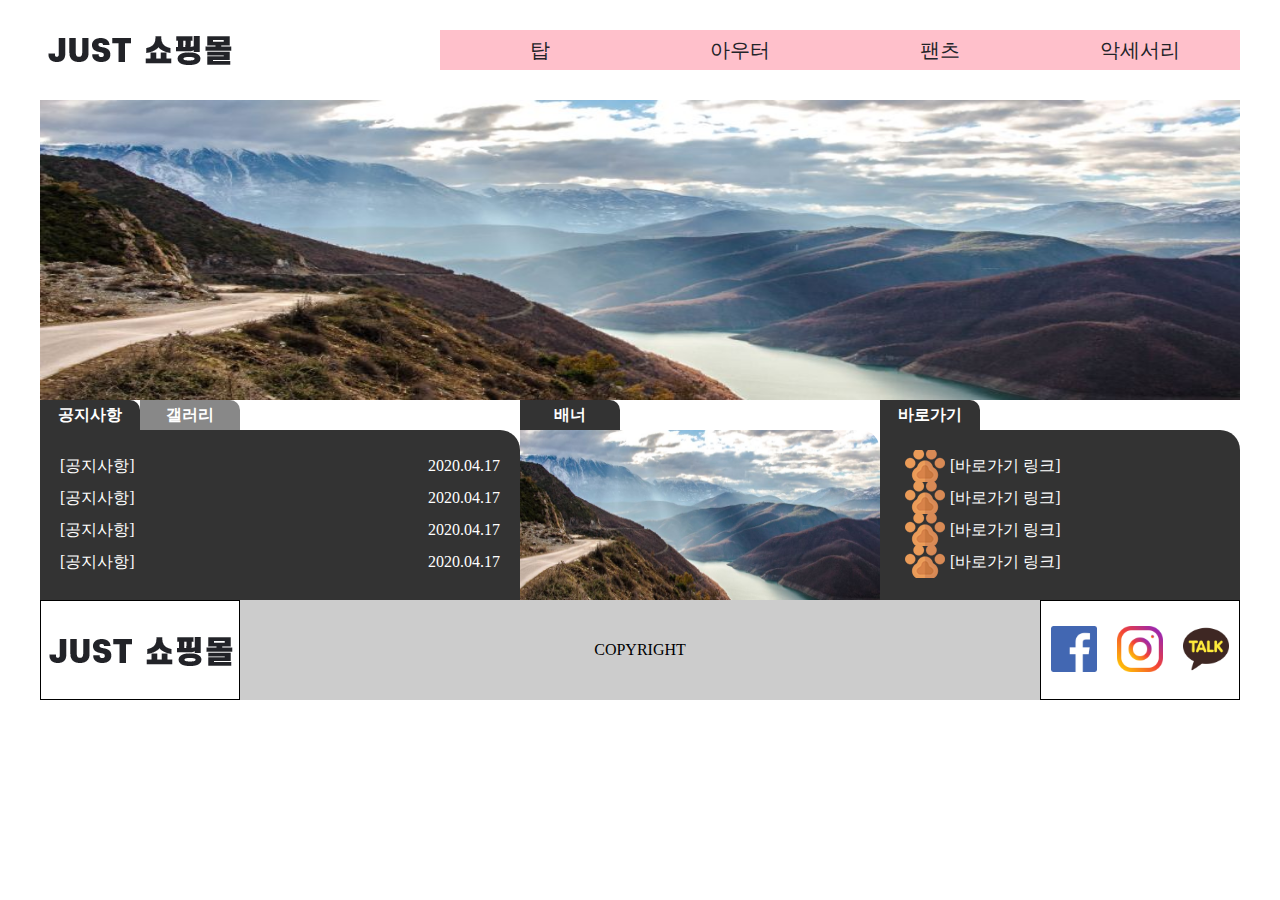
<file: A-1/index.html>
<!DOCTYPE html>
<html lang="en">
<head>
  <meta charset="UTF-8">
  <title>::A-1::</title>
  <link rel="stylesheet" href="css/style.css">
  <script src="https://ajax.googleapis.com/ajax/libs/jquery/3.4.1/jquery.min.js"></script>
  <script src="js/script.js"></script>
</head>
<body>
 <div class="modal">
   <div class="modal_inner">
     <h2 class="tit">[공지사항] <span class="day">2020.04.17</span></h2>
     <p class="txt">Lorem ipsum dolor sit amet, consectetur adipisicing elit. Velit dolores quibusdam ipsum nobis quae ea nesciunt temporibus, fugit quos. Autem nemo harum placeat ullam saepe, temporibus eos facere deleniti inventore.</p>
     <button type="button" class="btn">X</button>
   </div>
 </div>
  <div id="wrap">
    <header id="header" class="clearfix">
      <div class="logo"><a href="#">
        <img src="images/logo.png" alt="logo">
      </a></div>
      <nav class="nav">
        <ul class="clearfix">
          <li><a href="#">탑</a>
            <ul class="submenu clearfix">
              <li><a href="#">블라우스</a></li>
              <li><a href="#">티</a></li>
              <li><a href="#">셔츠</a></li>
              <li><a href="#">니트</a></li>
            </ul>
          </li>
          <li><a href="#">아우터</a>
            <ul class="submenu clearfix">
              <li><a href="#">자켓</a></li>
              <li><a href="#">코트</a></li>
              <li><a href="#">가디건</a></li>
              <li><a href="#">머플러</a></li>
            </ul>
          </li>
          <li><a href="#">팬츠</a>
            <ul class="submenu clearfix">
              <li><a href="#">청바지</a></li>
              <li><a href="#">짧은바지</a></li>
              <li><a href="#">긴바지</a></li>
              <li><a href="#">레깅스</a></li>
            </ul>
          </li>
          <li><a href="#">악세서리</a>
            <ul class="submenu clearfix">
              <li><a href="#">귀고리</a></li>
              <li><a href="#">목걸이</a></li>
              <li><a href="#">반지</a></li>
              <li><a href="#">팔찌</a></li>
            </ul>
          </li>
        </ul>
      </nav>
    </header>
    <section id="banner">
      <ul>
        <li><img src="images/slide1.jpg" alt="slide1"></li>
        <li><img src="images/slide2.jpg" alt="slide2"></li>
        <li><img src="images/slide3.jpg" alt="slide3"></li>
      </ul>
    </section>
    <section id="content" class="clearfix">
      <div class="cont1">
        <h2 class="on"><a href="#">공지사항</a></h2>
        <ul class="notice on">
          <li><a href="#">[공지사항]
          <span class="day">2020.04.17</span></a></li>
          <li><a href="#">[공지사항]
          <span class="day">2020.04.17</span></a></li>
          <li><a href="#">[공지사항]
          <span class="day">2020.04.17</span></a></li>
          <li><a href="#">[공지사항]
          <span class="day">2020.04.17</span></a></li>
        </ul>
        <h2 class=""><a href="#">갤러리</a></h2>
        <ul class="gal clearfix">
          <li><a href="#"><img src="images/gal1.png" alt="gal1"></a></li>
          <li><a href="#"><img src="images/gal2.png" alt="gal2"></a></li>
          <li><a href="#"><img src="images/gal3.png" alt="gal3"></a></li>
        </ul>
      </div>
      <div class="cont2">
         <h2><a href="#">배너</a></h2>
        <img src="images/slide1.jpg" alt="banner">
      </div>
      <div class="cont3">
        <h2><a href="#">바로가기</a></h2>
        <ul class="link">
          <li><a href="#">[바로가기 링크]</a></li>
          <li><a href="#">[바로가기 링크]</a></li>
          <li><a href="#">[바로가기 링크]</a></li>
          <li><a href="#">[바로가기 링크]</a></li>
        </ul>
      </div>
    </section>
    <footer id="footer" class="clearfix">
      <div class="foot1"><a href="#"><img src="images/logo.png" alt="logo"></a></div>
      <div class="foot2">COPYRIGHT</div>
      <div class="foot3">
        <ul class="clearfix">
          <li><a href="#">
          <img src="images/facebook.png" alt="sns1">
          </a></li>
          <li><a href="#">
          <img src="images/instagram.png" alt="sns2">
          </a></li>
          <li><a href="#">
          <img src="images/kakao-talk.png" alt="sns3">
          </a></li>
        </ul>
      </div>
    </footer>
  </div>
</body>
</html>
</file>
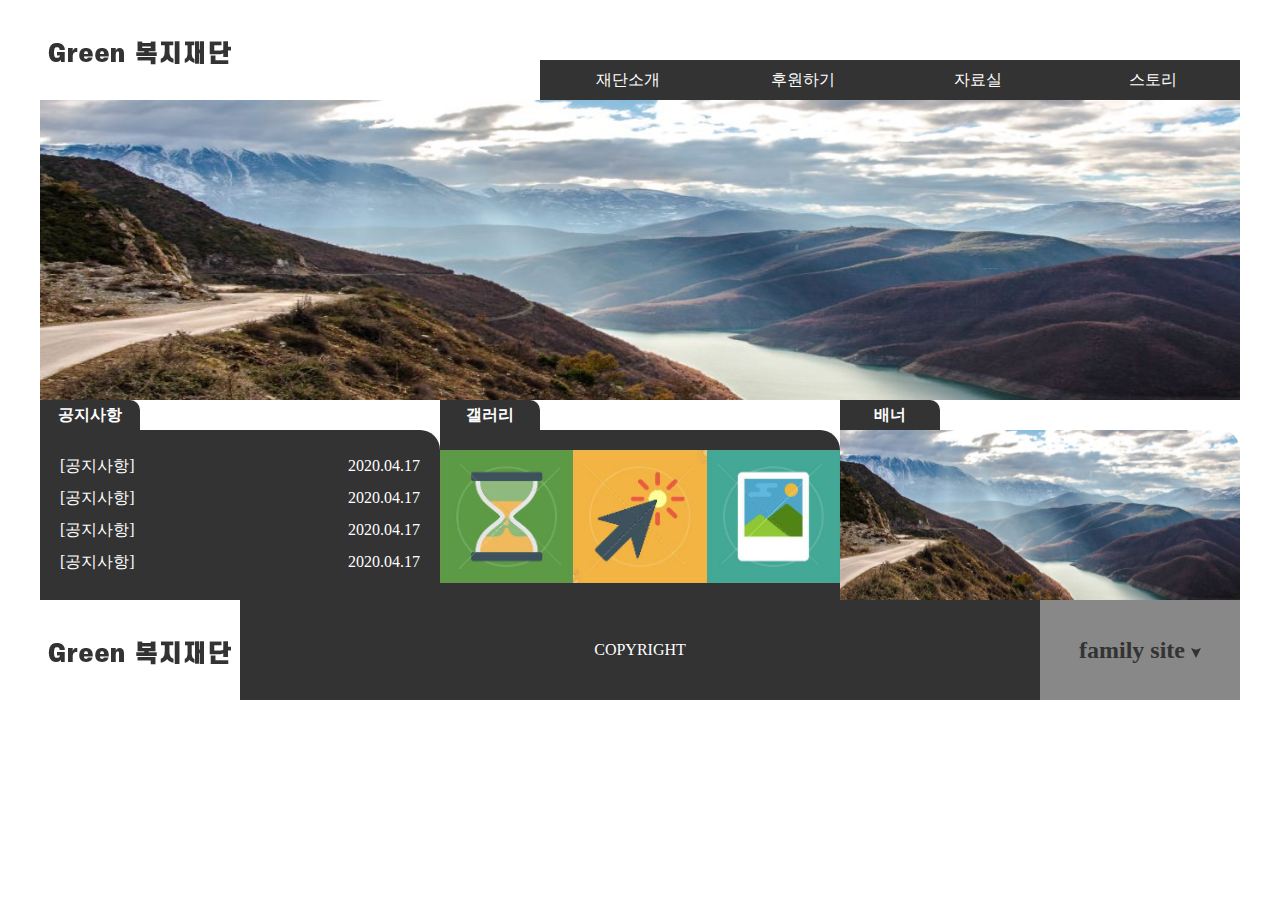
<file: A-2/index.html>
<!DOCTYPE html>
<html lang="en">
<head>
  <meta charset="UTF-8">
  <title>::A-2::</title>
  <link rel="stylesheet" href="css/style.css">
  <script src="https://ajax.googleapis.com/ajax/libs/jquery/3.4.1/jquery.min.js"></script>
  <script src="js/script.js"></script>
</head>
<body>
 <div class="modal">
   <div class="madal_inner">
     <h2>[공지사항] <span class="day">2020.04.17</span></h2>
     <p>Lorem ipsum dolor sit amet, consectetur adipisicing elit. Sunt id ea assumenda alias officia molestias hic a, inventore adipisci quo eaque facilis sequi repudiandae. Totam corporis quisquam harum! In, tenetur!</p>
     <button type="button" class="btn">X</button>
   </div>
 </div>
  <div id="wrap">
    <header id="header" class="clearfix">
      <div class="logo">
        <a href="index.html">
          <img src="images/logo.png" alt="logo">
        </a>
      </div>
      <nav class="nav">
        <ul class="clearfix">
          <li><a href="#">재단소개</a>
            <ul class="submenu clearfix">
              <li><a href="#">설립취지</a></li>
              <li><a href="#">연혁</a></li>
              <li><a href="#">찾아오시는길</a></li>
            </ul>
          </li>
          <li><a href="#">후원하기</a>
            <ul class="submenu clearfix">
              <li><a href="#">국내후원</a></li>
              <li><a href="#">국외후원</a></li>
              <li><a href="#">맞춤후원</a></li>
            </ul>
          </li>
          <li><a href="#">자료실</a>
            <ul class="submenu clearfix">
              <li><a href="#">서식자료실</a></li>
              <li><a href="#">사진자료실</a></li>
              <li><a href="#">후원양식</a></li>
            </ul>
          </li>
          <li><a href="#">스토리</a>
            <ul class="submenu clearfix">
              <li><a href="#">웹진</a></li>
              <li><a href="#">보고서</a></li>
              <li><a href="#">나의 후원</a></li>
            </ul>
          </li>
        </ul>
      </nav>
    </header>
    <section id="banner">
      <ul>
        <li><img src="images/slide1.jpg" alt="slide1"></li>
        <li><img src="images/slide2.jpg" alt="slide2"></li>
        <li><img src="images/slide3.jpg" alt="slide3"></li>
      </ul>
    </section>
    <section id="content" class="clearfix">
      <div class="cont1">
        <h2><a href="#">공지사항</a></h2>
        <ul class="notice clearfix">
          <li><a href="#">[공지사항]
          <span class="day">2020.04.17</span></a></li>
          <li><a href="#">[공지사항]
          <span class="day">2020.04.17</span></a></li>
          <li><a href="#">[공지사항]
          <span class="day">2020.04.17</span></a></li>
          <li><a href="#">[공지사항]
          <span class="day">2020.04.17</span></a></li>
        </ul>
      </div>
      <div class="cont2">
       <h2><a href="#">갤러리</a></h2>
        <ul class="clearfix">
          <li><a href="#">
            <img src="images/gal1.png" alt="gal1">
          </a></li>
          <li><a href="#">
            <img src="images/gal2.png" alt="gal2">
          </a></li>
          <li><a href="#">
            <img src="images/gal3.png" alt="gal3">
          </a></li>
        </ul>
      </div>
      <div class="cont3">
        <h2><a href="#">배너</a></h2>
        <img src="images/slide1.jpg" alt="banner">
      </div>
    </section>
    <footer id="footer">
      <div class="foot1"><a href="#">
        <img src="images/logo.png" alt="logo">
      </a></div>
      <div class="foot2">COPYRIGHT</div>
      <div class="foot3">
        <h2>family site <span><img src="images/span.png" alt="더보기"></span></h2>
        <ul class="site">
          <li><a href="#">네이버</a></li>
          <li><a href="#">다음</a></li>
          <li><a href="#">구글</a></li>
        </ul>
      </div>
    </footer>
  </div>
</body>
</html>
</file>
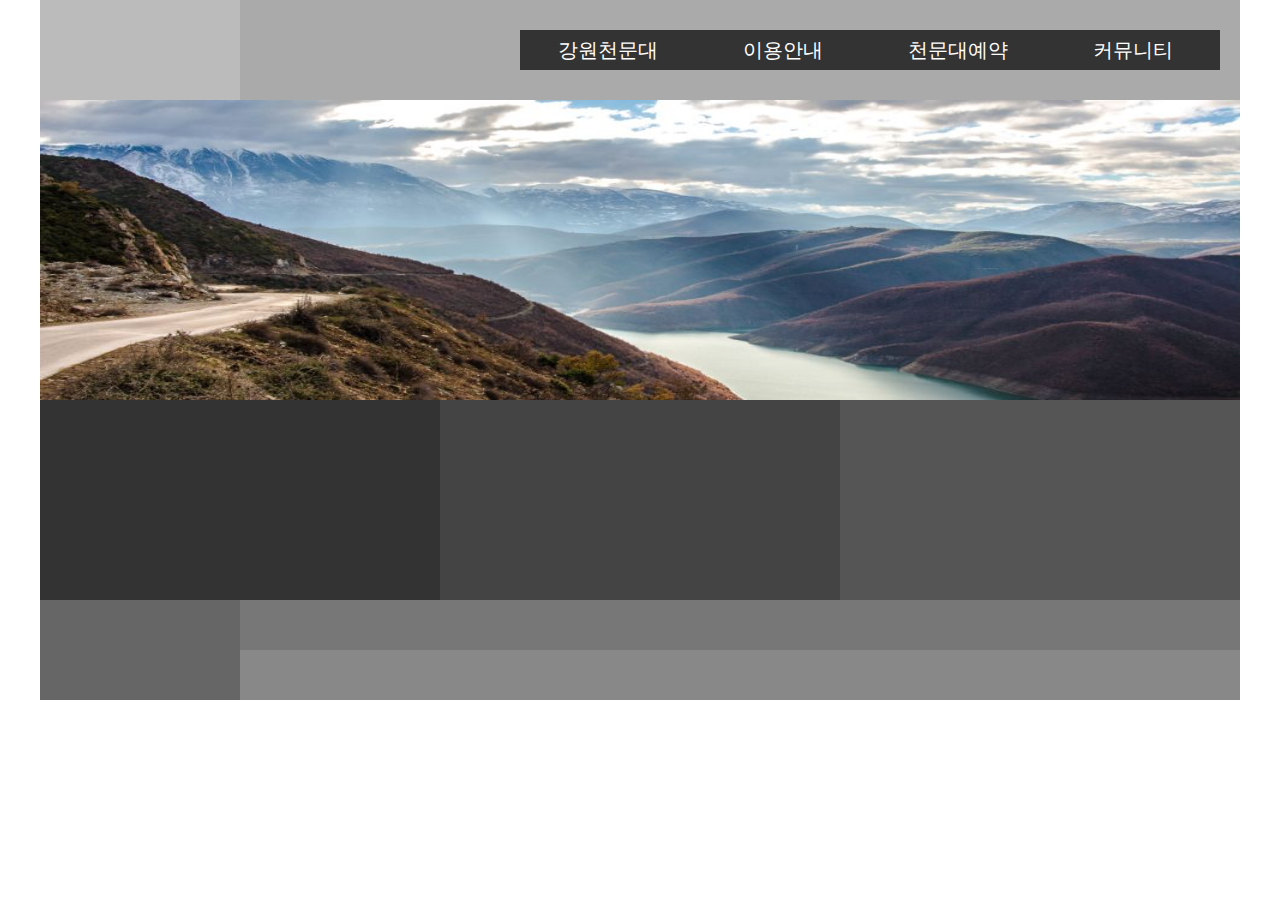
<file: A-3/index.html>
<!DOCTYPE html>
<html lang="en">
<head>
  <meta charset="UTF-8">
  <title>::A-3::</title>
  <link rel="stylesheet" href="css/reset.css">
  <link rel="stylesheet" href="css/style.css">
  <script src="https://ajax.googleapis.com/ajax/libs/jquery/3.4.1/jquery.min.js"></script>
  <script src="js/script.js"></script>
</head>
<body>
  <div id="wrap">
    <header id="header">
      <div class="logo"></div>
      <nav class="nav">
        <ul class="clearfix">
          <li><a href="#">강원천문대</a>
            <ul class="submenu clearfix">
              <li><a href="#">천문대 소개</a></li>
              <li><a href="#">인사말</a></li>
              <li><a href="#">오시는길</a></li>
            </ul>
          </li>
          <li><a href="#">이용안내</a>
            <ul class="submenu clearfix">
              <li><a href="#">프로그램</a></li>
              <li><a href="#">관람시간표</a></li>
              <li><a href="#">이달의 별자리</a></li>
            </ul>
          </li>
          <li><a href="#">천문대예약</a>
            <ul class="submenu clearfix">
              <li><a href="#">예약하기</a></li>
              <li><a href="#">예약확인</a></li>
              <li><a href="#">예약취소</a></li>
            </ul>
          </li>
          <li><a href="#">커뮤니티</a>
            <ul class="submenu clearfix">
              <li><a href="#">공지사항</a></li>
              <li><a href="#">방문후기</a></li>
              <li><a href="#">자유게시판</a></li>
            </ul>
          </li>
        </ul>
      </nav>
    </header>
    <section id="banner">
      <ul>
        <li><img src="images/slide1.jpg" alt="slide1"></li>
        <li><img src="images/slide2.jpg" alt="slide2"></li>
        <li><img src="images/slide3.jpg" alt="slide3"></li>
      </ul>
    </section>
    <secion id="content" class="clearfix">
      <div class="cont1"></div>
      <div class="cont2"></div>
      <div class="cont3"></div>
    </secion>
    <footer id="footer">
      <div class="foot1"></div>
      <div class="foot2"></div>
      <div class="foot3"></div>
    </footer>
  </div>
</body>
</html>
</file>
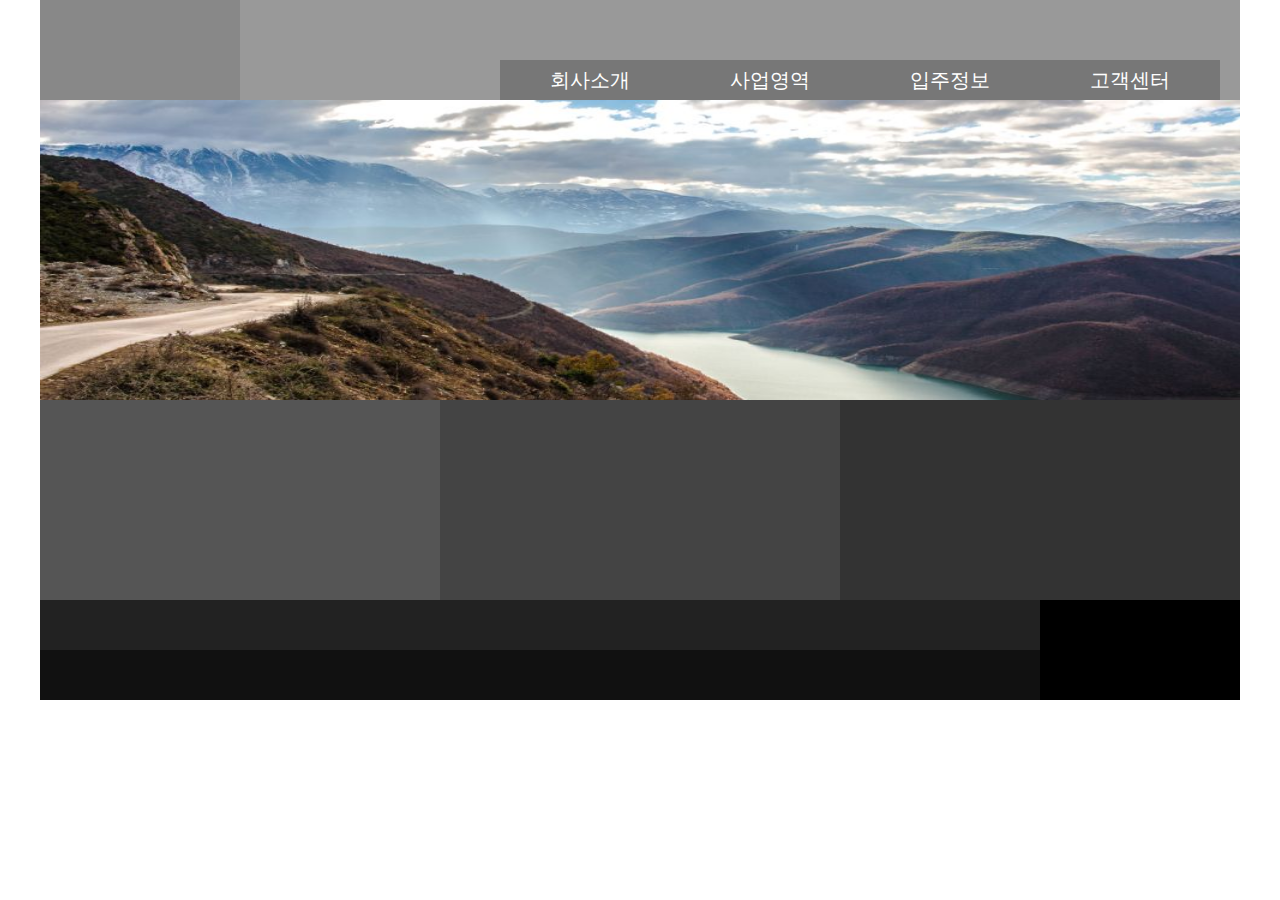
<file: A-4/index.html>
<!DOCTYPE html>
<html lang="en">
<head>
  <meta charset="UTF-8">
  <title>::A-4::</title>
  <link rel="stylesheet" href="css/reset.css">
  <link rel="stylesheet" href="css/style.css">
  <script src="https://ajax.googleapis.com/ajax/libs/jquery/3.4.1/jquery.min.js"></script>
  <script src="js/script.js"></script>
</head>
<body>
  <div id="wrap">
    <header id="header" class="clearfix">
      <div class="logo"></div>
      <div class="navbg"></div>
      <nav class="nav">
        <ul class="clearfix">
          <li><a href="#">회사소개</a>
            <ul class="submenu clearfix">
              <li><a href="#">인사말</a></li>
              <li><a href="#">조직구성도</a></li>
              <li><a href="#">오시는길</a></li>
            </ul>
          </li>
          <li><a href="#">사업영역</a>
            <ul class="submenu clearfix">
              <li><a href="#">전원주택</a></li>
              <li><a href="#">도시재생</a></li>
              <li><a href="#">인테리어</a></li>
            </ul>
          </li>
          <li><a href="#">입주정보</a>
            <ul class="submenu clearfix">
              <li><a href="#">입주단지</a></li>
              <li><a href="#">입주캘린더</a></li>
            </ul>
          </li>
          <li><a href="#">고객센터</a>
            <ul class="submenu clearfix">
              <li><a href="#">공지사항</a></li>
              <li><a href="#">건축상담</a></li>
              <li><a href="#">홍보자료실</a></li>
            </ul>
          </li>
        </ul>
      </nav>
    </header>
    <section id="banner">
      <ul>
        <li><img src="images/slide1.jpg" alt="slide1"></li>
        <li><img src="images/slide2.jpg" alt="slide2"></li>
        <li><img src="images/slide3.jpg" alt="slide3"></li>
      </ul>
    </section>
    <section id="content" class="clearfix">
      <div class="cont1"></div>
      <div class="cont2"></div>
      <div class="cont3"></div>
    </section>
    <footer id="footer" class="clearfix">
      <div class="foot1"></div>
      <div class="foot2"></div>
      <div class="foot3"></div>
    </footer>
  </div>
</body>
</html>
</file>
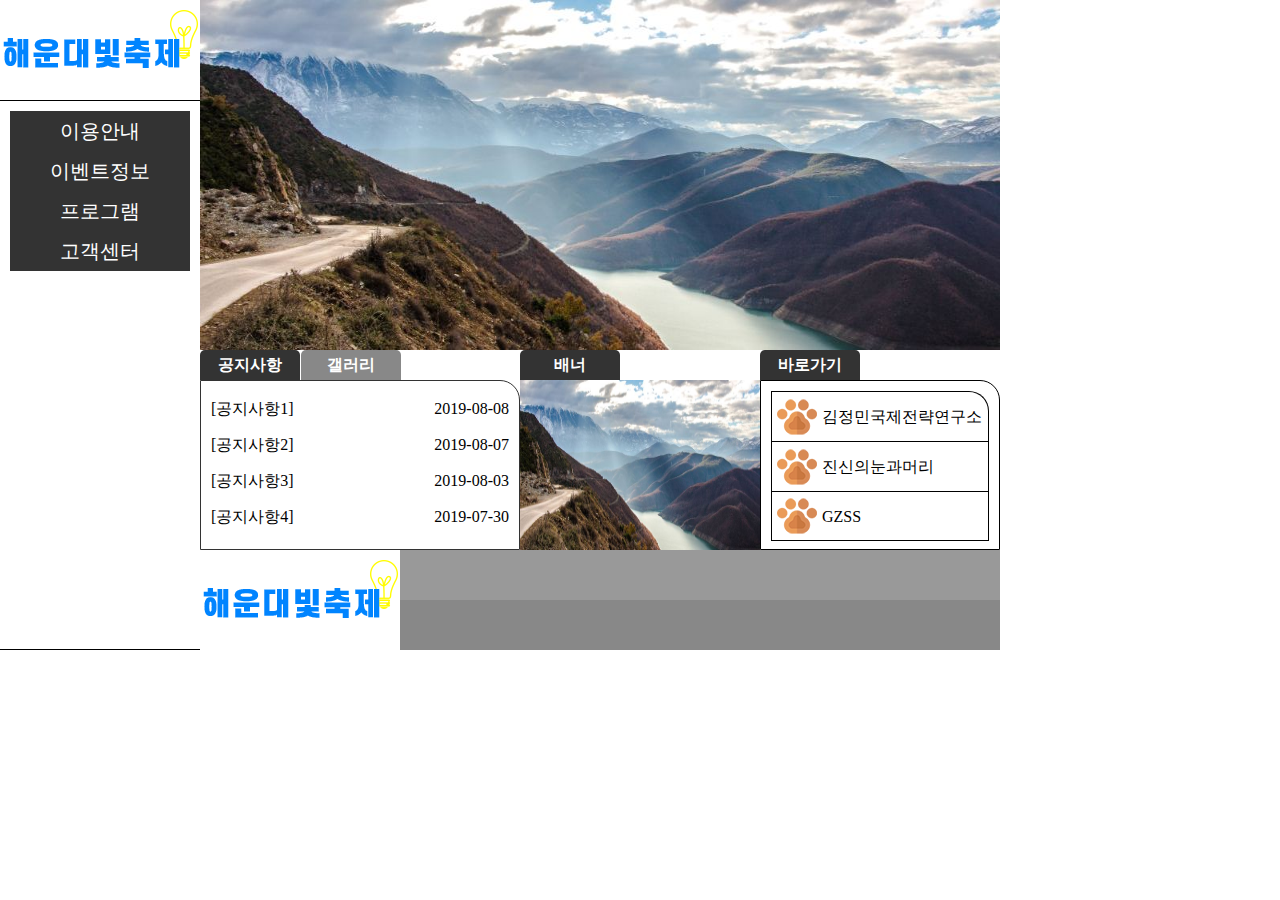
<file: C-1/index.html>
<!DOCTYPE html>
<html lang="en">
<head>
  <meta charset="UTF-8">
  <title>::C-1::</title>
  <link rel="stylesheet" href="css/reset.css">
  <link rel="stylesheet" href="css/style.css">
  <script src="https://ajax.googleapis.com/ajax/libs/jquery/3.4.1/jquery.min.js"></script>
  <script src="js/script.js"></script>
</head>
<body>
 <div class="modal">
   <div class="modal_inner">
     <p class="tit">
       [공지사항1] 2019-08-08
     </p>
     <ul class="txt">
       <li>[공지사항1] 2019-08-08</li>
       <li>[공지사항1] 2019-08-08</li>
       <li>[공지사항1] 2019-08-08</li>
     </ul>
     <button type="button" id="btn">X</button>
   </div>
 </div>
  <div id="wrap" class="clearfix">
    <header id="header">
      <div class="logo"><a href="#"><img src="images/logo.png" alt="logo"></a></div>
      <nav class="nav">
        <ul>
          <li><a href="#">이용안내</a>
            <ul class="submenu">
              <li><a href="#">이용방법</a></li>
              <li><a href="#">이용시간</a></li>
              <li><a href="#">이용요금</a></li>
            </ul>
          </li>
          <li><a href="#">이벤트정보</a>
            <ul class="submenu">
              <li><a href="#">현장이벤트</a></li>
              <li><a href="#">온라인이벤트</a></li>
              <li><a href="#">이벤트예약</a></li>
            </ul>
          </li>
          <li><a href="#">프로그램</a>
            <ul class="submenu">
              <li><a href="#">프로그램안내</a></li>
              <li><a href="#">온라인예약</a></li>
              <li><a href="#">단체예약상담</a></li>
            </ul>
          </li>
          <li><a href="#">고객센터</a>
            <ul class="submenu">
              <li><a href="#">공지사항</a></li>
              <li><a href="#">자주묻는질문</a></li>
              <li><a href="#">자료실</a></li>
            </ul>
          </li>
        </ul>
      </nav>
    </header>
    <section id="banner">
      <ul>
        <li><img src="images/slide1.jpg" alt="slide1"></li>
        <li><img src="images/slide2.jpg" alt="slide2"></li>
        <li><img src="images/slide3.jpg" alt="slide3"></li>
      </ul>
    </section>
    <section id="content" class="clearfix">
      <div class="cont1">
        <h2 class="on"><a href="#">공지사항</a></h2>
        <ul class="notice on">
          <li><a href="#">[공지사항1]
          <span class="day">2019-08-08</span></a></li>
          <li><a href="#">[공지사항2]
          <span class="day">2019-08-07</span></a></li>
          <li><a href="#">[공지사항3]
          <span class="day">2019-08-03</span></a></li>
          <li><a href="#">[공지사항4]
          <span class="day">2019-07-30</span></a></li>
        </ul>
        <h2 class="gal_txt"><a href="#">갤러리</a></h2>
        <ul class="gal">
          <li><a href="#"><img src="images/gal1.png" alt="gal1"></a></li>
          <li><a href="#"><img src="images/gal2.png" alt="gal2"></a></li>
          <li><a href="#"><img src="images/gal3.png" alt="gal3"></a></li>
      </ul>
      </div>
      <div class="cont2">
        <h2>배너</h2>
        <a href="#">
          <img src="images/slide1.jpg" alt="banner">
        </a>
      </div>
      <div class="cont3">
        <h2>바로가기</h2>
          <ul>
            <li><a href="#">김정민국제전략연구소</a></li>
            <li><a href="#">진신의눈과머리</a></li>
            <li><a href="#">GZSS</a></li>
          </ul>
      </div>
    </section>
    <footer id="footer" class="clearfix">
      <div class="foot1">
        <a href="#"><img src="images/logo.png" alt="logo"></a>
      </div>
      <div class="foot2"></div>
      <div class="foot3"></div>
    </footer>
  </div>
</body>
</html>
</file>
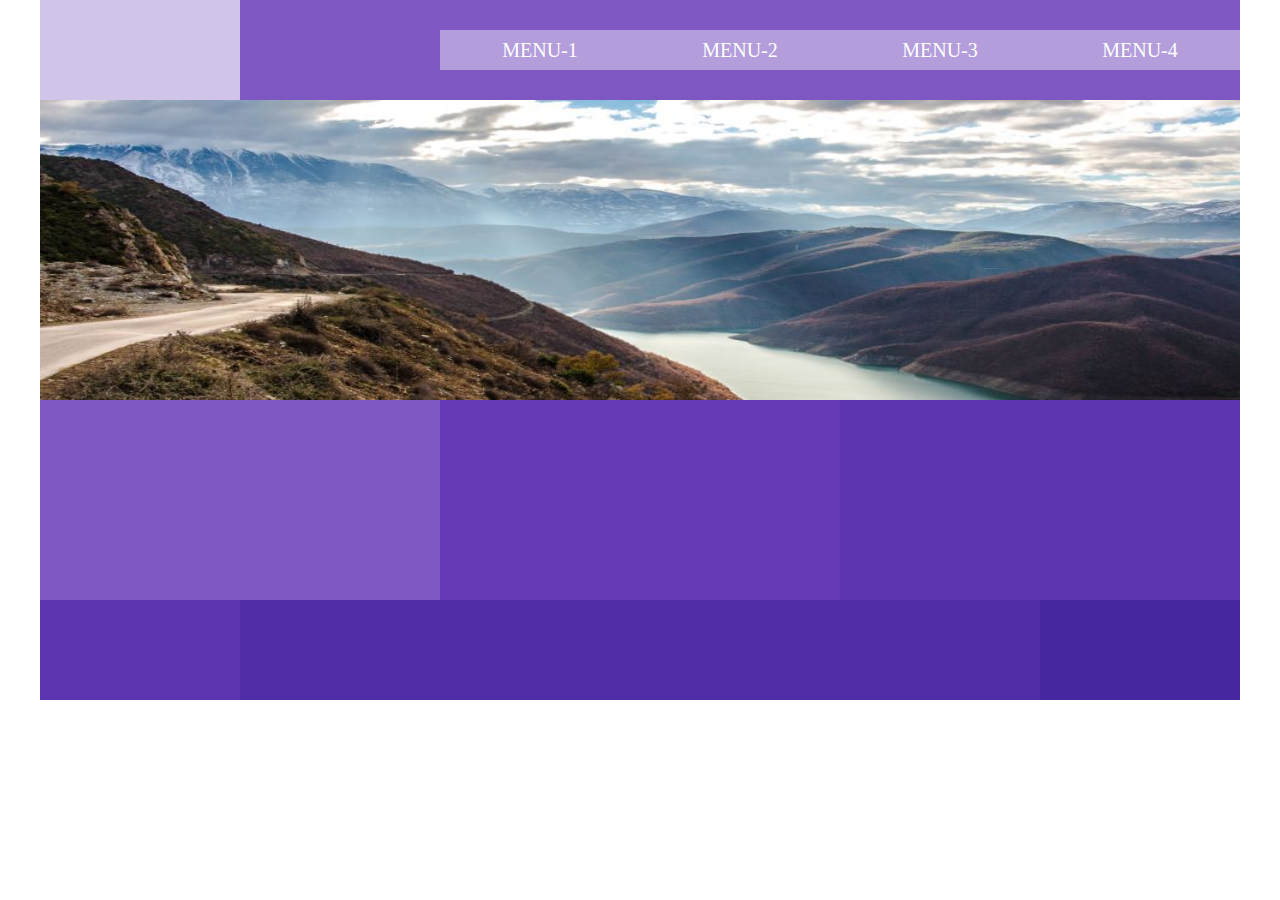
<file: 가로형 2/index.html>
<!DOCTYPE html>
<html lang="en">
<head>
  <meta charset="UTF-8">
  <title>::20200413::</title>
  <link rel="stylesheet" href="css/reset.css">
  <link rel="stylesheet" href="css/style.css">
  <script src="https://ajax.googleapis.com/ajax/libs/jquery/3.4.1/jquery.min.js"></script>
  <script src="js/script.js"></script>
</head>
<body>
  <div id="wrap">
    <header id="header" class="clearfix">
      <div class="logo"></div>
      <div class="nav">
        <ul class="clearfix">
          <li><a href="#">MENU-1</a>
            <ul class="submenu clearfix">
              <li><a href="#">SUBMENU-1</a></li>
              <li><a href="#">SUBMENU-2</a></li>
              <li><a href="#">SUBMENU-3</a></li>
              <li><a href="#">SUBMENU-4</a></li>
            </ul>
          </li>
          <li><a href="#">MENU-2</a>
            <ul class="submenu clearfix">
              <li><a href="#">SUBMENU-1</a></li>
              <li><a href="#">SUBMENU-2</a></li>
              <li><a href="#">SUBMENU-3</a></li>
              <li><a href="#">SUBMENU-4</a></li>
            </ul></li>
          <li><a href="#">MENU-3</a>
            <ul class="submenu clearfix">
              <li><a href="#">SUBMENU-1</a></li>
              <li><a href="#">SUBMENU-2</a></li>
              <li><a href="#">SUBMENU-3</a></li>
              <li><a href="#">SUBMENU-4</a></li>
            </ul></li>
          <li><a href="#">MENU-4</a>
            <ul class="submenu clearfix">
              <li><a href="#">SUBMENU-1</a></li>
              <li><a href="#">SUBMENU-2</a></li>
              <li><a href="#">SUBMENU-3</a></li>
              <li><a href="#">SUBMENU-4</a></li>
            </ul></li>
        </ul>
      </div>
    </header>
    <section id="banner">
      <ul>
        <li><img src="images/slide1.jpg" alt=""></li>
        <li><img src="images/slide2.jpg" alt=""></li>
        <li><img src="images/slide3.jpg" alt=""></li>
      </ul>
    </section>
    <section id="content" class="clearfix">
      <div class="cont1"></div>
      <div class="cont2"></div>
      <div class="cont3"></div>
    </section>
    <footer id="footer" class="clearfix">
      <div class="foot1"></div>
      <div class="foot2"></div>
      <div class="foot3"></div>
    </footer>
  </div>
</body>
</html>
</file>
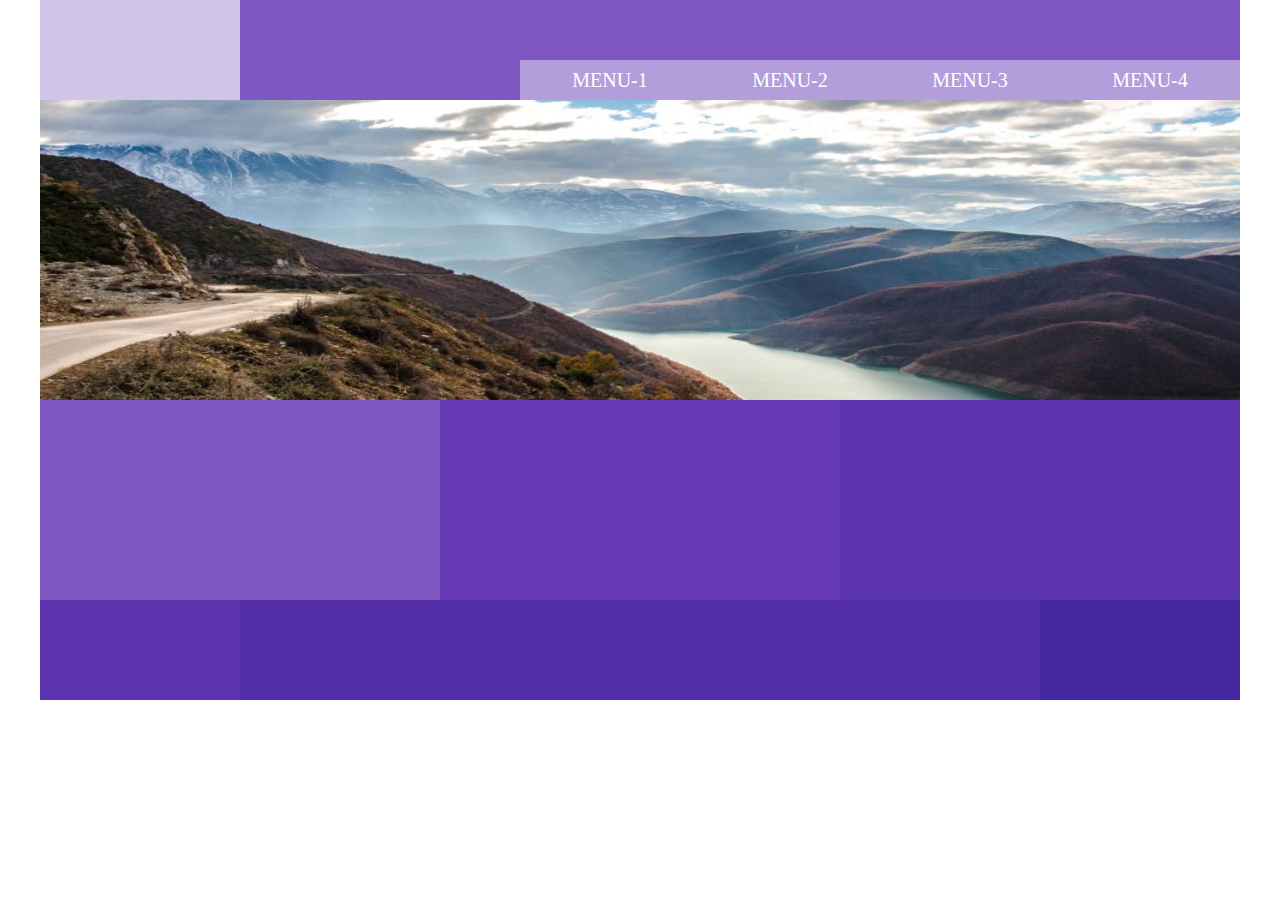
<file: 가로형 3/index.html>
<!DOCTYPE html>
<html lang="en">
<head>
  <meta charset="UTF-8">
  <title>::20200413::</title>
  <link rel="stylesheet" href="css/reset.css">
  <link rel="stylesheet" href="css/style.css"><script src="https://ajax.googleapis.com/ajax/libs/jquery/3.4.1/jquery.min.js"></script>
  <script src="js/script.js"></script>
</head>
<body>
  <div id="wrap">
    <header id="header" class="clearfix">
      <div class="logo"></div>
      <div class="nav">
        <ul class="clearfix">
          <li><a href="#">MENU-1</a>
            <ul class="submenu clearfix">
              <li><a href="#">SUBMENU-1</a></li>
              <li><a href="#">SUBMENU-2</a></li>
              <li><a href="#">SUBMENU-3</a></li>
              <li><a href="#">SUBMENU-4</a></li>
            </ul>
          </li>
          <li><a href="#">MENU-2</a>
            <ul class="submenu clearfix">
              <li><a href="#">SUBMENU-1</a></li>
              <li><a href="#">SUBMENU-2</a></li>
              <li><a href="#">SUBMENU-3</a></li>
              <li><a href="#">SUBMENU-4</a></li>
            </ul></li>
          <li><a href="#">MENU-3</a>
            <ul class="submenu clearfix">
              <li><a href="#">SUBMENU-1</a></li>
              <li><a href="#">SUBMENU-2</a></li>
              <li><a href="#">SUBMENU-3</a></li>
              <li><a href="#">SUBMENU-4</a></li>
            </ul></li>
          <li><a href="#">MENU-4</a>
            <ul class="submenu clearfix">
              <li><a href="#">SUBMENU-1</a></li>
              <li><a href="#">SUBMENU-2</a></li>
              <li><a href="#">SUBMENU-3</a></li>
              <li><a href="#">SUBMENU-4</a></li>
            </ul></li>
        </ul>
      </div>
    </header>
    <section id="banner">
      <ul>
        <li><img src="images/slide1.jpg" alt="slide1"></li>
        <li><img src="images/slide2.jpg" alt="slide2"></li>
        <li><img src="images/slide3.jpg" alt="slide3"></li>
      </ul>
    </section>
    <section id="content" class="clearfix">
      <div class="cont1"></div>
      <div class="cont2"></div>
      <div class="cont3"></div>
    </section>
    <footer id="footer" class="clearfix">
      <div class="foot1"></div>
      <div class="foot2"></div>
      <div class="foot3"></div>
    </footer>
  </div>
</body>
</html>
</file>
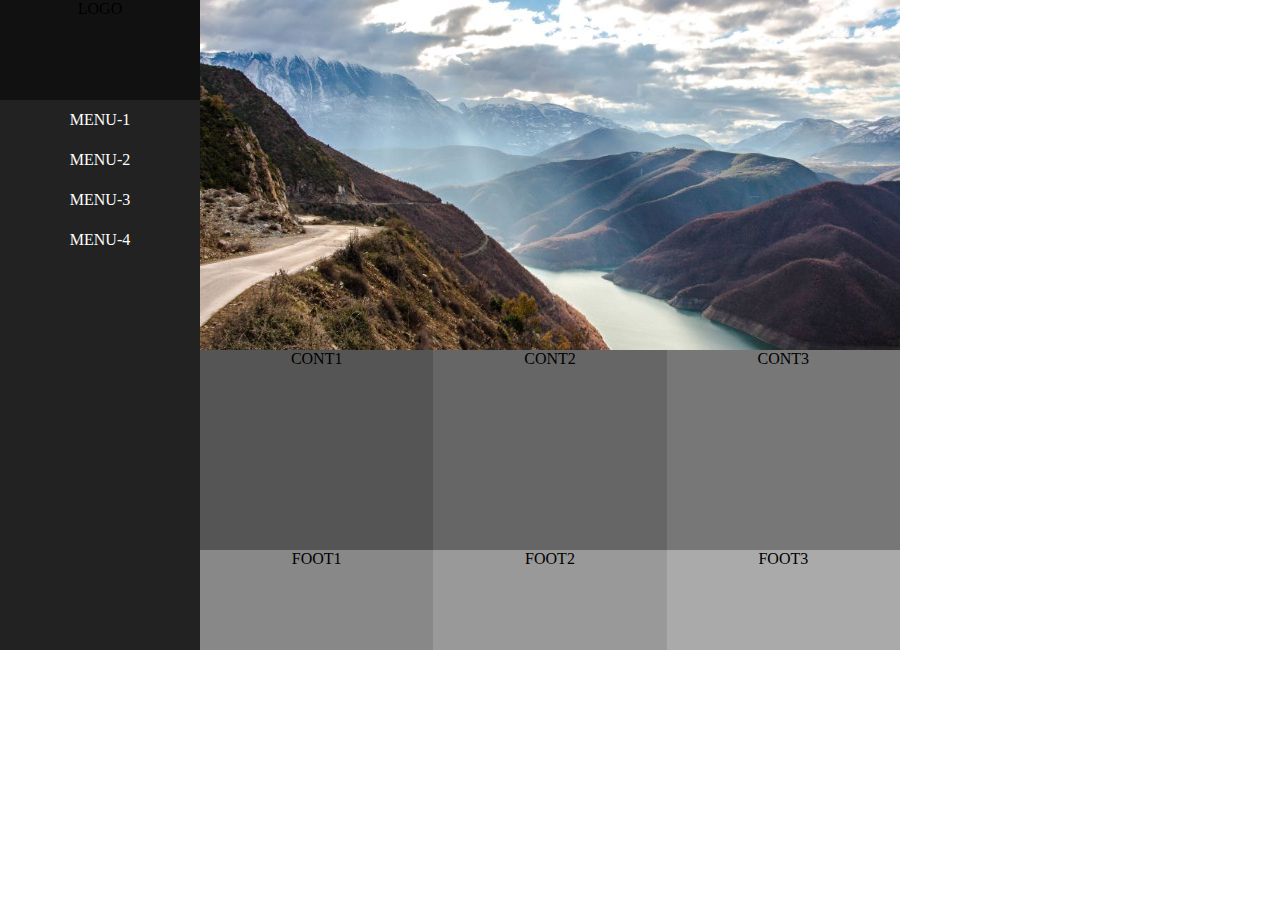
<file: 세로형 1/index.html>
<!DOCTYPE html>
<html lang="en">
<head>
  <meta charset="UTF-8">
  <title>::20200413::</title>
  <link rel="stylesheet" href="css/reset.css">
  <link rel="stylesheet" href="css/style.css">
  <script src="https://ajax.googleapis.com/ajax/libs/jquery/3.4.1/jquery.min.js"></script>
  <script src="js/script.js"></script>
</head>
<body>
  <div id="wrap" class="clearfix">
    <header id="header">
      <div class="logo">LOGO</div>
      <nav class="nav">
        <ul>
          <li><a href="#">MENU-1</a>
            <ul class="submenu">
              <li><a href="#">SUBMENU-1</a></li>
              <li><a href="#">SUBMENU-2</a></li>
              <li><a href="#">SUBMENU-3</a></li>
              <li><a href="#">SUBMENU-4</a></li>
            </ul>
          </li>
          <li><a href="#">MENU-2</a>
            <ul class="submenu">
              <li><a href="#">SUBMENU-1</a></li>
              <li><a href="#">SUBMENU-2</a></li>
              <li><a href="#">SUBMENU-3</a></li>
              <li><a href="#">SUBMENU-4</a></li>
            </ul>
          </li>
          <li><a href="#">MENU-3</a>
            <ul class="submenu">
              <li><a href="#">SUBMENU-1</a></li>
              <li><a href="#">SUBMENU-2</a></li>
              <li><a href="#">SUBMENU-3</a></li>
              <li><a href="#">SUBMENU-4</a></li>
            </ul>
          </li>
          <li><a href="#">MENU-4</a>
            <ul class="submenu">
              <li><a href="#">SUBMENU-1</a></li>
              <li><a href="#">SUBMENU-2</a></li>
              <li><a href="#">SUBMENU-3</a></li>
              <li><a href="#">SUBMENU-4</a></li>
            </ul>
          </li>
        </ul>
      </nav>
    </header>
    <section id="banner">
      <ul>
        <li><img src="images/slide1.jpg" alt="slide1"></li>
        <li><img src="images/slide2.jpg" alt="slide2"></li>
        <li><img src="images/slide3.jpg" alt="slide3"></li>
      </ul>
    </section>
    <section id="content" class="clearfix">
      <div class="cont1">CONT1</div>
      <div class="cont2">CONT2</div>
      <div class="cont3">CONT3</div>
    </section>
    <footer id="footer" class="clearfix">
      <div class="foot1">FOOT1</div>
      <div class="foot2">FOOT2</div>
      <div class="foot3">FOOT3</div>
    </footer>
  </div>
</body>
</html>
</file>
<file: A-3/css/style.css>
@charset utf-8;

/*wrap*/
#wrap {width: 1200px;height: 700px;margin:auto;}

/*header*/
#header {width: 1200px;height: 100px;background: #aaa;}
#header .logo {float: left;width: 200px;height: 100px;background: #bbb;}
#header .nav {float: right;width: 700px;margin-top:30px;margin-right: 20px;}
#header .nav ul {}
#header .nav ul li {float: left;width: 25%;line-height: 40px;background: #333;position:relative;}
#header .nav ul li a {display: block;text-align: center;width: 100%;line-height: 40px;color: #fff;font-size:20px}
#header .nav ul li a:hover {background: rgba(255,255,255,0.4);}
#header .nav ul li .submenu {display: none;position: absolute;top: 40px;left: 0;z-index: 1;}
#header .nav ul li .submenu li {float: left;width: 100%;line-height: 40px;}
#header .nav ul li .submenu li a {display: block;text-align: center;width: 100%;line-height: 40px;font-size: 16px;}

/*banner*/
#banner {width: 1200px;height: 300px;background: #222;}
#banner ul {position: relative;width: 100%;height: 300px;overflow: hidden;}
#banner ul li {position: absolute;top: 100%;left: 0;}
#banner ul li:first-child {top:0;}
#banner ul li img {width: 1200px;height: 300px;}

/*content*/
#content {width: 1200px;height: 200px;}
#content div {float: left;width: 400px;height: 200px;}
#content div.cont1 {background: #333;}
#content div.cont2 {background: #444;}
#content div.cont3 {background: #555;}

/*footer*/
#footer {width: 1200px;height: 100px;}
#footer div {float: left;}
#footer div.foot1 {width: 200px;height: 100px;background: #666;}
#footer div.foot2 {width: 1000px;height: 50px;background: #777;}
#footer div.foot3 {width: 1000px;height: 50px;background: #888;}
</file>
<file: A-4/css/style.css>
@charset utf-8;

/*wrap*/
#wrap {width: 1200px;height: 700px;margin:auto;}

/*header*/
#header {width: 1200px;height: 100px;background: #999;position: relative;z-index: 99}
#header .logo {float: left;width: 200px;height: 100px;background: #888;}
#header .navbg {display: none;position: absolute;top: 100px;left: 0;width: 100%;height: 120px;background: #777;z-index: 1;}
#header .nav {float: right;width: 100%;padding-left: 40%;position:absolute;top: 60px;left: -20px;}
#header .nav ul {width: 100%;}
#header .nav ul li {float: left;width: 25%;line-height: 40px;background: #777;position: relative;}
#header .nav ul li a {display: block;width: 100%;text-align: center;color: #fff;font-size: 20px;}
#header .nav ul li a:hover {background: rgba(0,0,0,0.4);}
#header .nav ul li .submenu {display: none;position: absolute;top: 40px;left: 0;z-index: 1;}
#header .nav ul li .submenu li {width: 100%;}
#header .nav ul li .submenu li a {font-size: 16px;}

/*banner*/
#banner {width: 1200px;height: 300px;background: #666;}
#banner ul {position: relative;width: 1200px;height: 300px;overflow: hidden;}
#banner ul li {position: absolute;top: 0;left: 0;opacity: 0;}
#banner ul li:first-child {opacity: 1;}
#banner ul li img {display: block;width: 1200px;height: 300px;}

/*content*/
#content {width: 1200px;height: 200px;}
#content div {float: left;width: 33.3333%;height: 200px;}
#content div.cont1 {background: #555;}
#content div.cont2 {background: #444;}
#content div.cont3 {background: #333;}

/*footer*/
#footer {width: 1200px;height: 100px;}
#footer div {}
#footer div.foot1 {float: right;width: 200px;height: 100px;background: #000;}
#footer div.foot2 {float: left;width: 1000px;height: 50px;background: #222;}
#footer div.foot3 {float: left;width: 1000px;height: 50px;background: #111;}
</file>
<file: C-1/css/style.css>
@charset utf-8;

.modal {position: fixed;width: 100%;height: 100%;background: rgba(0,0,0,0.7);z-index: 100;display: none;}
.modal .modal_inner {width: 500px;height: 500px;background: #fff;position: absolute;top: 50%;left: 50%;transform: translate(-50%,-50%);text-align: center;padding: 20px}
.modal .modal_inner p.tit {font-size: 25px;margin-bottom: 15px;}
.modal .modal_inner ul.txt {}
.modal .modal_inner ul.txt li {line-height: 2;}
.modal .modal_inner #btn {position: absolute;bottom: 20px;right: 20px;width: 50px;height: 50px;border-radius: 10px;font-size: 30px;cursor: pointer;}


#wrap {width: 1000px;height: 650px;}

/*header*/
#header {float: left;width: 200px;height: 650px;}
#header .logo {width: 200px;height: 100px;}
#header .nav {width: 200px;height: 550px;border-top: 1px solid #000;border-bottom: 1px solid #000;}
#header .nav>ul {width: 180px;height: 160px;margin: 10px;}
#header .nav ul li {width: 100%;line-height: 40px;}
#header .nav ul li a {display: block;font-size: 20px;background: #333;color: #fff;text-align: center;}
#header .nav ul li a:hover {background: rgba(0,0,0,0.5);}
#header .nav ul li .submenu {display: none;}
#header .nav ul li .submenu li {}
#header .nav ul li .submenu li a {background: #aaa;font-size: 16px;}
#header .nav ul li .submenu li a:hover {background: rgba(0,0,0,0.5);}

/*banner*/
#banner {float: left;width: 800px;height: 350px;background: #333;}
#banner ul {position: relative;width: 800px;height: 350px;}
#banner ul li {position: absolute;top: 0;left: 0;opacity: 0;}
#banner ul li:first-child {opacity: 1;}
#banner ul li img {display: block;width: 800px;height: 350px;}

/*content*/
#content {float: left;width: 800px;height: 200px;}
#content div {float: left;height: 200px;position: relative;}
#content div h2 {width: 100px;height: 30px;background: #333;color: #fff;line-height: 30px;font-size: 16px;text-align: center;border-radius: 5px 5px 0 0;}
#content div ul {}
#content div ul li {}
#content div ul li a {}

#content div.cont1 {width: 40%;}
#content div.cont1 h2 {position: absolute;top: 0;left: 0;background: #888;}
#content div.cont1 h2.on {background: #333;}
#content div.cont1 h2.gal_txt {left: 101px;}
#content div.cont1 h2 a {color: #fff;}
#content div.cont1 ul {display: none;position: absolute;top: 30px;left: 0;width: 100%;height: 170px;background: #fff;border: 1px solid #333;border-top-right-radius: 20px;padding: 10px;}
#content div.cont1 ul.on {display: block;}
#content div.cont1 ul.notice {}
#content div.cont1 ul.notice li {width: 100%;line-height: 36px;position: relative;}
#content div.cont1 ul.notice li a {display: block;transition: .3s;}
#content div.cont1 ul.notice li a:hover {background: rgba(0,0,0,0.4);color: #fff;}
#content div.cont1 ul.notice li a .day {position: absolute;top: 0;right: 0;}
#content div.cont1 ul.gal {}
#content div.cont1 ul.gal li {float: left;width: 33.3333%;text-align: center;transition: .3s;padding-top: 25px;}
#content div.cont1 ul.gal li:hover {transform: translateY(10px)}
#content div.cont1 ul.gal li a {}
#content div.cont1 ul.gal li a img {display: block;width: 100%;}

#content div.cont2 {width: 30%;}
#content div.cont2 a {display: block;width: 100%;height: 170px;text-align: center;}
#content div.cont2 a img {display: block;width: 100%;height: 170px;}

#content div.cont3 {width: 30%;}
#content div.cont3 ul {width: 100%;height: 170px;padding: 10px;border: 1px solid #000;border-top-right-radius: 20px;}
#content div.cont3 ul li {width: 100%;height: 50px;background: #fff;line-height: 50px;border: 1px solid #000;border-bottom: none;padding-left: 50px;background-repeat: no-repeat;background-position: 5px;}
#content div.cont3 ul li:nth-child(1) {background-image: url(../images/pawprint.png);border-top-right-radius: 20px;}
#content div.cont3 ul li:nth-child(2) {background-image: url(../images/pawprint.png);}
#content div.cont3 ul li:nth-child(3) {border: 1px solid #000;background-image: url(../images/pawprint.png);}
#content div.cont3 ul li a {display: block;width: 100%;height: 100%;}
#content div.cont3 ul li a:hover {color: #999;}

/*footer*/
#footer {float: left;width: 800px;height: 100px;}
#footer div {float: left;}
#footer div.foot1 {width: 200px;height: 100px;}
#footer div.foot2 {width: 600px;height: 50px;background: #999;}
#footer div.foot3 {width: 600px;height: 50px;background: #888;}
</file>
<file: 가로형 2/css/style.css>
@charset utf-8;

#wrap {width: 1200px; height: 700px; margin:auto; background-color: #000;}

/*header*/
#header {width: 100%; height: 100px; background: #7e57c2;}
#header .logo {float: left;width: 200px;height: 100%;background: #d1c4e9;}
#header .nav {float: right; width: 800px; margin-top: 30px;background: #b39ddb;}
#header .nav li {position: relative;float: left;width: 25%;text-align: center;}
#header .nav li a {display: block;line-height: 40px;font-size: 20px; color: #fff;}
#header .nav li a:hover {background: rgba(0,0,0,0.3);}
#header .nav li ul.submenu {display: none;position: absolute; top: 40px;left: 0;background: #b39ddb;z-index: 1;}
#header .nav li ul.submenu li {width: 100%;}
#header .nav li ul.submenu li a {}

/*banner*/
#banner {width: 100%;height: 300px;background: #9575cd;}
#banner ul {position: relative;overflow: hidden;width: 100%;height: 300px;}
#banner ul li {position: absolute;top: 100%;left: 0;}
#banner ul li img {width: 1200px;height: 300px;}
#banner ul li:first-child {top: 0;}

/*content*/
#content {width: 100%;}
#content div {float: left;width: 400px;height: 200px;}
#content div.cont1 {background: #7e57c2;}
#content div.cont2 {background: #673ab7;}
#content div.cont3 {background: #5e35b1;}

/*footer*/
#footer {width: 100%;height: 100px;}
#footer div {float: left; width: 200px; height: 100%;}
#footer div.foot1 {background: #5e35b1;}
#footer div.foot2 {width: 800px;background: #512da8;}
#footer div.foot3 {background: #4527a0;}
</file>
<file: 가로형 3/css/style.css>
@charset utf-8;
@charset utf-8;

#wrap {width: 1200px; height: 700px; margin:auto; background-color: #000;}

/*header*/
#header {position: relative;width: 100%; height: 100px; background: #7e57c2;}
#header .logo {position: absolute;left: 0;top: 0;z-index: 10; float: left;width: 200px;height: 100%;background: #d1c4e9;}
#header .nav {position: relative;float: right; width: 100%; margin-top: 60px;}
#header .nav ul {padding-left: 40%;}
#header .nav li {position: relative;float: left;width: 25%;text-align: center;}
#header .nav li a {display: block;line-height: 40px;font-size: 20px; color: #fff;background: #b39ddb;}
#header .nav li a:hover {background: rgba(0,0,0,0.3);}
#header .nav li ul.submenu {display: none;position: absolute;top: 40px;left: 0;height: 80px; background: #b39ddb;padding-left: 0;z-index: 1;}
#header .nav li ul.submenu li {width: 100%;}
#header .nav li:first-child ul.submenu:before {content: "";display: block;position: absolute;left: -480px;top: 0;width: 480px;height: 160px;background: #b39ddb;}
#header .nav li ul.submenu li a {}

/*banner*/
#banner {width: 100%;height: 300px;background: #9575cd;}
#banner ul {position: relative;width: 100%;height: 300px;overflow: hidden;}
#banner ul li {position: absolute;top: 100%;left: 0;}
#banner ul li:first-child {top: 0;}
#banner ul li img {width: 1200px;height: 300px;}

/*content*/
#content {width: 100%;}
#content div {float: left;width: 400px;height: 200px;}
#content div.cont1 {background: #7e57c2;}
#content div.cont2 {background: #673ab7;}
#content div.cont3 {background: #5e35b1;}

/*footer*/
#footer {width: 100%;height: 100px;}
#footer div {float: left; width: 200px; height: 100%;}
#footer div.foot1 {background: #5e35b1;}
#footer div.foot2 {width: 800px;background: #512da8;}
#footer div.foot3 {background: #4527a0;}
</file>
<file: 세로형 1/css/style.css>
@charset utf-8;

#wrap {width: 1000px;height: 650px;}

/*header*/
#header {float: left;width: 200px;height: 100%;text-align: center;}
#header .logo {width: 100%;height: 100px;background: #111;}
#header .nav {width: 100%;height: 550px;background: #222;}
#header .nav ul li {position: relative;width: 200px;}
#header .nav ul li a {color: #fff; line-height: 40px; display: block; width: 100%; background: #222;}
#header .nav ul li a:hover {background: rgba(255,255,255,0.3);}
#header .nav ul li .submenu {z-index: 1; display: none;position: absolute;right: -200px;top: 0;}
#header .nav ul li .submenu li {}
#header .nav ul li .submenu li a {}

/*banner*/
#banner {float: left; width: 700px;height: 350px;background: #333;text-align: center;}
#banner ul {width: 700px;height: 350px;position: relative;overflow: hidden;}
#banner ul li {position: absolute; top: 100%;left: 0;}
#banner ul li:first-child {top: 0;}
#banner ul li img {display: block;width: 700px;height: 350px;}

/*content*/
#content {float: left;width: 700px;height: 200px;background: #444;text-align: center;}
#content div {float: left;width: 33.3333%;height: 200px;}
#content div.cont1 {background: #555;}
#content div.cont2 {background: #666;}
#content div.cont3 {background: #777;}

/*footer*/
#footer {float: left;width: 700px;height: 100px;text-align: center;}
#footer div {float: left;width: 33.3333%;height: 100px;}
#footer div.foot1 {background: #888;}
#footer div.foot2 {background: #999;}
#footer div.foot3 {background: #aaa;}
</file>
<file: A-1/css/style.css>
@charset utf-8;

/*reset*/
*{margin: 0;padding: 0;box-sizing: border-box;}
a:visited, a:link {text-decoration: none;}
li{list-style: none;}
.clearfix:before, .clearfix:after {content: "";display: block;clear: both;}
h1,h2,h3,h4,p,a {color: #222328}

/*mockup*/
.modal {display: none;position: fixed;width: 100%;height: 100%;background: rgba(0,0,0,0.7);z-index: 100;}
.modal .modal_inner {width: 500px;height: 500px;position: absolute;top: 50%;left: 50%;transform: translate(-50%,-50%);background: #fff;padding: 50px;}
.modal .modal_inner .tit {text-align: center;margin-bottom: 50px;font-size: 24px;}
.modal .modal_inner .tit .day {display: block;text-align: center;padding-top: 10px;font-size: 16px;}
.modal .modal_inner .txt {}
.modal .modal_inner .btn {width: 50px;height: 50px;position: absolute;bottom: 50px;left: 50%;transform: translateX(-50%);cursor: pointer;}

/*wrap*/
#wrap {width: 1200px;height: 700px;margin: auto;}

/*header*/
#header {width: 1200px;height: 100px;}
#header .logo {float: left;width: 200px;height: 100px;}
#header .nav {float: right;padding-top: 30px;}
#header .nav ul {width: 800px;text-align: center;}
#header .nav ul li {position: relative;float: left;width: 25%;height: 40px;line-height: 40px;}
#header .nav ul li a {display: block;background: pink;font-size: 20px}
#header .nav ul li a:hover {background: coral;color: #fff;}
#header .nav ul li .submenu {display: none;position: absolute;top: 40px;left: 0;width: 100%;z-index: 1;}
#header .nav ul li .submenu li {width: 100%;}
#header .nav ul li .submenu li a {font-size: 16px;}

/*banner*/
#banner {width: 1200px;height: 300px;}
#banner ul {position: relative;width: 1200px;height: 300px;overflow: hidden;}
#banner ul li {position: absolute;top: 100%;left: 0;}
#banner ul li:first-child {top: 0;}
#banner ul li img {display: block;width: 1200px;height: 300px;}

/*content*/
#content {width: 1200px;height: 200px;}
#content div {float: left;border-top-right-radius: 20px;}
#content div h2 a {display: block;color: #fff;}


#content div.cont1 {position: relative;width: 40%;height: 100%;}
#content div.cont1 h2 {float: left;width: 100px;height: 30px;font-weight: bold;font-size: 16px;background: #888;text-align: center;line-height: 30px;border-top-right-radius: 10px;}
#content div.cont1 h2.on {background: #333;}
#content div.cont1 ul {display: none;position: absolute;top: 30px;left: 0;width: 100%;height: 170px;}
#content div.cont1 ul.on {display: block;background: #333;padding: 20px;border-top-right-radius: 20px}
#content div.cont1 ul.notice {}
#content div.cont1 ul.notice li {line-height: 2;}
#content div.cont1 ul.notice li:hover {background: #888;}
#content div.cont1 ul.notice li a {display: block;color: #fff;}
#content div.cont1 ul.notice li a span {float: right;}
#content div.cont1 ul.gal {}
#content div.cont1 ul.gal li {float: left;width: 33.3333%;transition: .3s;}
#content div.cont1 ul.gal li:hover {transform: translateY(-10px);}
#content div.cont1 ul.gal li a {}
#content div.cont1 ul.gal li a img {width: 100%;}


#content div.cont2 {width: 30%;height: 170px;}
#content div.cont2 h2 {float: left;width: 100px;height: 30px;font-weight: bold;font-size: 16px;background: #333;text-align: center;line-height: 30px;border-top-right-radius: 10px;}
#content div.cont2 img {display: block;width: 100%;height: 100%;border-top-right-radius: 20px;}


#content div.cont3 {position: relative;width: 30%;height: 170px;}
#content div.cont3 h2 {float: left;width: 100px;height: 30px;font-weight: bold;font-size: 16px;background: #333;text-align: center;line-height: 30px;border-top-right-radius: 10px;}
#content div.cont3 ul {position: absolute;top: 30px;left: 0;width: 100%;height: 100%;padding: 20px;background: #333;border-top-right-radius: 20px;}
#content div.cont3 ul li {padding-left: 50px;line-height: 2;background-repeat: no-repeat;background-position: 5px;}
#content div.cont3 ul li:nth-child(1) {background-image: url(../images/pawprint.png);}
#content div.cont3 ul li:nth-child(2) {background-image: url(../images/pawprint.png);}
#content div.cont3 ul li:nth-child(3) {background-image: url(../images/pawprint.png);}
#content div.cont3 ul li:nth-child(4) {background-image: url(../images/pawprint.png);}
#content div.cont3 ul li a:hover {background: #888;}
#content div.cont3 ul li a {display: block;color: #fff;}

/*footer*/
#footer {width: 1200px;height: 100px;}
#footer div {float: left;}
#footer div.foot1 {width: 200px;height: 100px;border: 1px solid #000;}
#footer div.foot2 {width: 800px;height: 100px;background: #ccc;text-align: center;line-height: 100px;}
#footer div.foot3 {width: 200px;height: 100px;border: 1px solid #000;}
#footer div.foot3 ul {width: 198px;height: 100px;}
#footer div.foot3 ul li {float: left;width: 33.3333%;padding: 10px;padding-top: 25px;}
#footer div.foot3 ul li a {display: block;}
#footer div.foot3 ul li a img {width: 100%;}
</file>
<file: A-2/css/style.css>
@charset uft-8;
/*reset*/
*{margin:0;padding:0;box-sizing: border-box;}
a:visited, a:link {text-decoration: none;color:#333;}
li{list-style: none;}
.clearfix:before, .clearfix:after {content:"";display: block;clear: both;}
h1,h2,h3,h4,p {color: #333;}

/*modal*/
.modal {position: fixed;width: 100%;height: 100%;background: rgba(0,0,0,0.7);z-index: 100;display: none;}
.modal .madal_inner {position: absolute;top: 50%;left: 50%;transform: translate(-50%,-50%);width: 500px;height: 500px;background: #fff;padding: 50px;}
.modal .madal_inner h2 {text-align: center;font-size: 24px;}
.modal .madal_inner h2 .day {display: block;text-align: center;font-size: 16px;margin: 10px 0;}
.modal .madal_inner p {}
.modal .madal_inner .btn {position: absolute;bottom: 50px;left: 50%;transform: translateX(-50%);width: 50px;height: 50px;font-size: 20px;}

/*wrap*/
#wrap {width: 1200px;height: 700px;margin: auto;}

/*header*/
#header {width: 1200px;height: 100px;}
#header .logo {float: left;width: 200px;height: 100px;}
#header .nav {position: relative;float: right;}
#header .nav ul {position: absolute;top: 60px;right: 0;width: 700px;}
#header .nav ul li {position: relative;float: left;width: 25%;line-height: 40px;}
#header .nav ul li a {display: block;background: #333;color: #fff;text-align: center;}
#header .nav ul li a:hover {background: #888;}
#header .nav ul li .submenu {position: absolute;top: 40px;left: 0;width: 100%;z-index: 1;display: none;margin: 0;}
#header .nav ul li:first-child .submenu:before {content: "";display: block;width: 500px;height: 120px;position: absolute;top: 0;left: -500px;background: #333;}
#header .nav ul li .submenu li {width: 100%;}
#header .nav ul li .submenu li a {display: block;}

/*banner*/
#banner {width: 1200px;height: 300px;}
#banner ul {position: relative;width: 1200px;height: 300px;overflow: hidden;}
#banner ul li {width: 100%;height: 100%;position: absolute;top: 0;left: 100%;}
#banner ul li:first-child {left: 0;}
#banner ul li img {width: 100%;height: 100%;}

/*content*/
#content {width: 1200px;height: 200px;}
#content div {float: left;width: 33.3333%;height: 100%;}
#content div h2 {background: #333;width: 100px;line-height: 30px;font-size: 16px;font-weight: bold;text-align: center;border-top-right-radius: 10px;}
#content h2 a {display: block;color: #fff;}
#content div.cont1 {}
#content div.cont1 ul {width: 100%;height: 170px;background: #333;padding: 20px;border-top-right-radius: 20px;}
#content div.cont1 ul li {line-height: 2;}
#content div.cont1 ul li:hover {background: #888;}
#content div.cont1 ul li a {display: block;color: #fff;}
#content div.cont1 ul li a .day {float: right;}


#content div.cont2 {}
#content div.cont2 ul {width: 100%;height: 170px;background: #333;border-top-right-radius: 20px;}
#content div.cont2 ul li {float: left;width: 33.3333%;padding-top: 20px;transition: .3s;}
#content div.cont2 ul li:hover {transform: translateY(-10px)}
#content div.cont2 ul li a {display: block;}
#content div.cont2 ul li a img {display: block;width: 100%;}

#content div.cont3 {}
#content div.cont3 img {width: 100%;height: 170px;border-top-right-radius: 20px;}

/*footer*/
#footer {width: 1200px;height: 100px;}
#footer div {float: left;}
#footer div.foot1 {width: 200px;height: 100px;}
#footer div.foot2 {width: 800px;height: 100px;background: #333;color: #fff;text-align: center;line-height: 100px;}
#footer div.foot3 {width: 200px;height: 100px;background: #888;position: relative;}
#footer div.foot3 h2 {line-height: 100px;text-align: center;cursor: pointer;}
#footer div.foot3 ul {width: 200px;position: absolute;left: 0px;top: 70px;display: none;}
#footer div.foot3 ul li {width: 100%;line-height: 30px;background: #333;}
#footer div.foot3 ul li a {color: #fff; display: block;text-align: center;}
</file>
